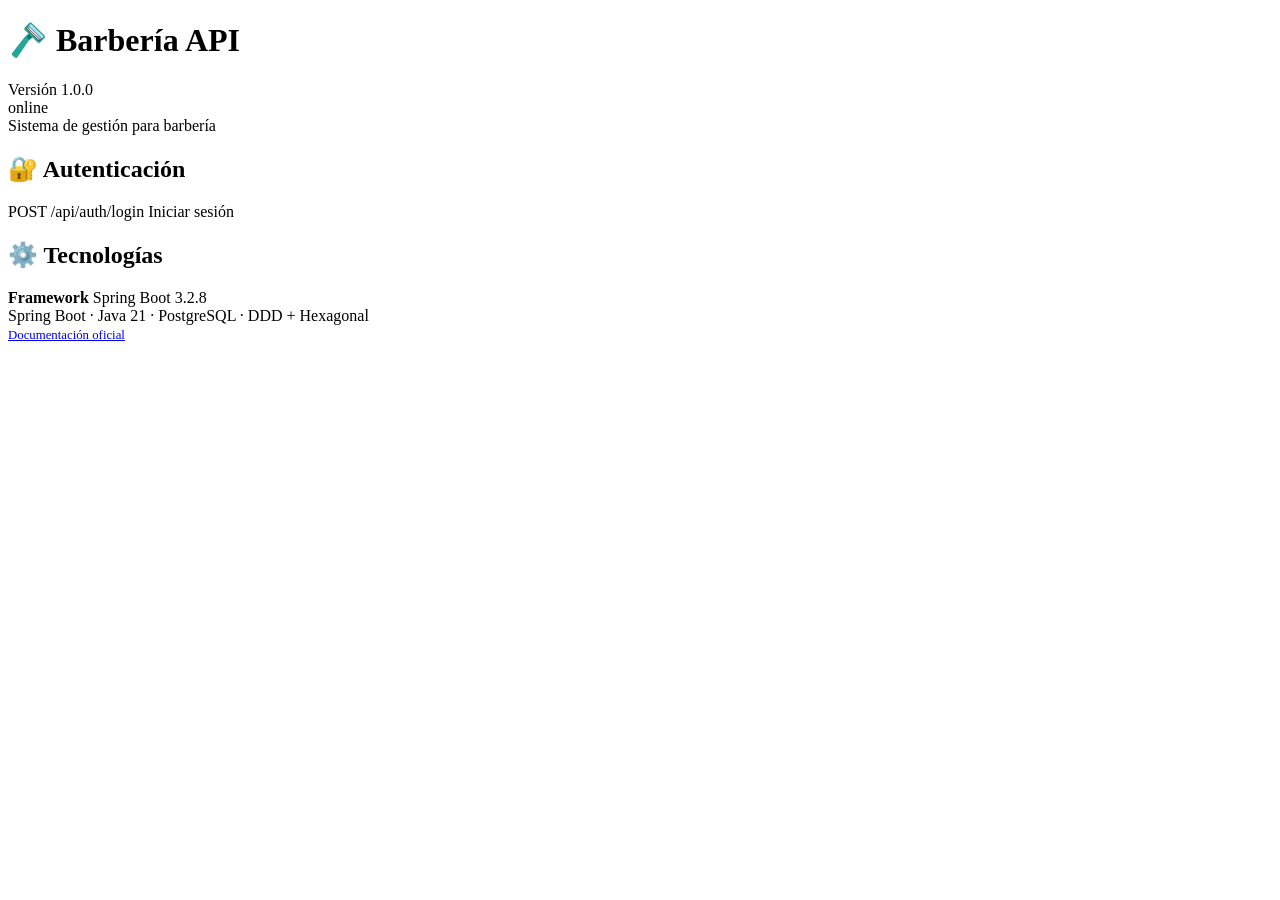
<file: backend/src/main/resources/templates/home.html>
<!DOCTYPE html>
<html lang="es" xmlns:th="http://www.thymeleaf.org">
<head>
    <meta charset="UTF-8" />
    <meta name="viewport" content="width=device-width, initial-scale=1.0" />
    <title th:text="${titulo}">Barbería API</title>

    <!-- ===== CSS DESACOPLADO ===== -->
    <link rel="stylesheet" th:href="@{/css/home.css}" />
    <!-- En entorno estático: <link rel="stylesheet" href="/css/home.css" /> -->
</head>
<body>

<div class="container">

    <!-- ===== HEADER ===== -->
    <div class="header">
        <div class="header-left">
            <h1 th:text="${titulo}">🪒 Barbería API</h1>
            <span class="version" th:text="'Versión ' + ${version}">Versión 1.0.0</span>
        </div>
        <div>
                <span class="status-badge"
                      th:classappend="${status == 'online'} ? '' : 'offline'"
                      th:text="${status}">
                    online
                </span>
        </div>
    </div>

    <!-- ===== DESCRIPCIÓN ===== -->
    <div class="description" th:text="${descripcion}">
        Sistema de gestión para barbería
    </div>

    <!-- ===== ENDPOINTS ===== -->
    <div class="categoria-endpoints" th:each="entry : ${endpoints}">
        <h2 th:text="${entry.key}">🔐 Autenticación</h2>
        <div class="endpoint-grid">
            <div class="endpoint-item" th:each="endpoint : ${entry.value}">
                <!-- Método HTTP -->
                <span class="method"
                      th:classappend="${#strings.substringBefore(endpoint.key, ' ')}"
                      th:text="${#strings.substringBefore(endpoint.key, ' ')}">
                        POST
                    </span>
                <!-- Ruta -->
                <span class="path"
                      th:text="${#strings.substringAfter(endpoint.key, ' ')}">
                        /api/auth/login
                    </span>
                <!-- Descripción -->
                <span class="desc" th:text="${endpoint.value}">
                        Iniciar sesión
                    </span>
            </div>
        </div>
    </div>

    <!-- ===== TECNOLOGÍAS ===== -->
    <div class="tech-section">
        <h2>⚙️ Tecnologías</h2>
        <div class="tech-grid">
            <div class="tech-item" th:each="tech : ${tecnologias}">
                <strong th:text="${tech.key}">Framework</strong>
                <span th:text="${tech.value}">Spring Boot 3.2.8</span>
            </div>
        </div>
    </div>

    <!-- ===== FOOTER ===== -->
    <div class="footer">
        Spring Boot &middot; Java 21 &middot; PostgreSQL &middot; DDD + Hexagonal
        <br />
        <span style="font-size: 0.8rem; color: #475569;">
                <a href="https://docs.spring.io/spring-boot/docs/current/reference/html/"
                   target="_blank">
                    Documentación oficial
                </a>
            </span>
    </div>

</div>

</body>
</html>
</file>
